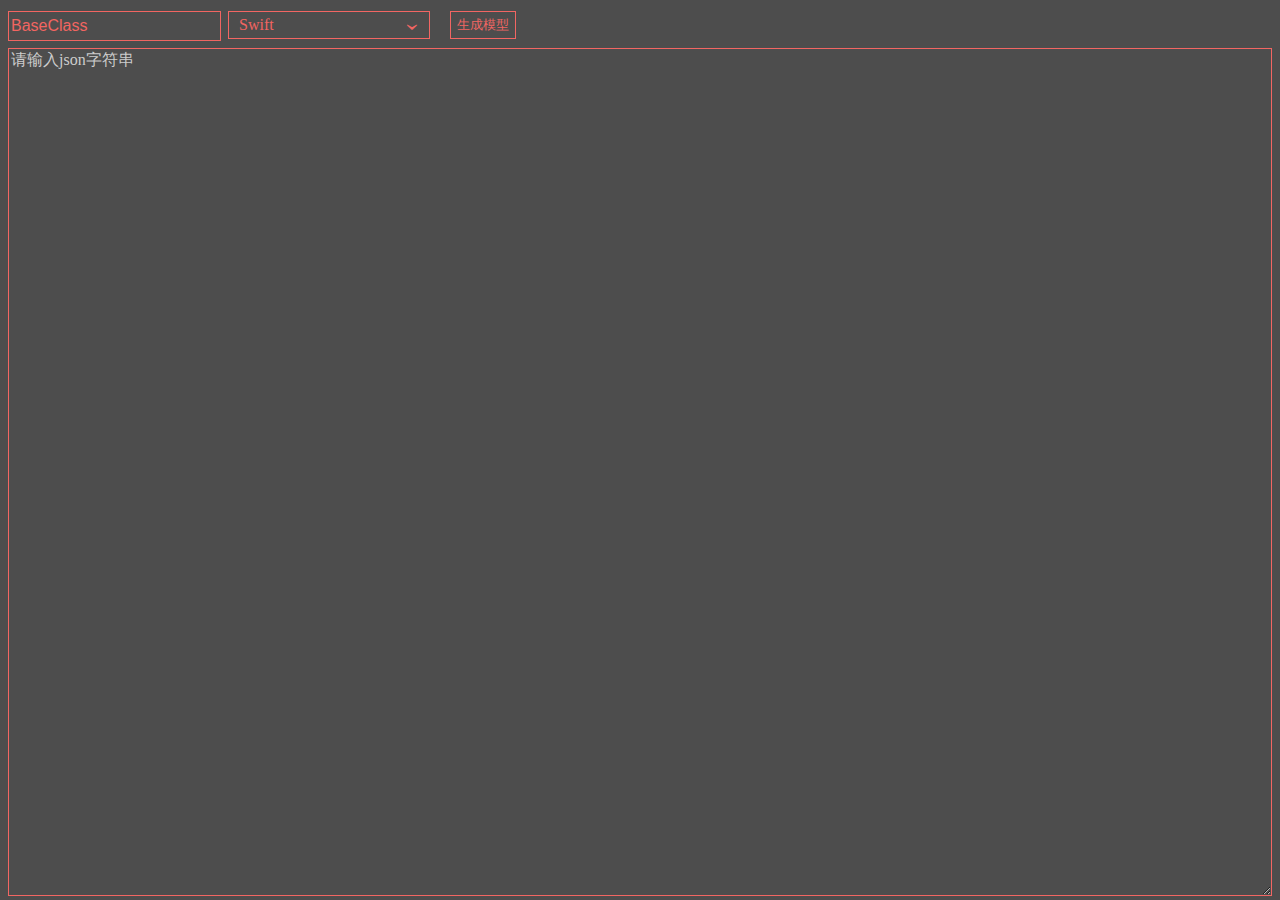
<file: Axc_Cloud_Service/target/classes/JsonModelParsingTool/JsonModelParsingTool.html>
<!DOCTYPE html>
<html lang="en">
    <head>
        <title>json转Swift模型</title>
        <meta charset="UTF-8">
        <meta name="viewport" content="width=device-width, initial-scale=1">
        <link rel="stylesheet" type="text/css" href="../JsonModelParsingTool/css/jsonModel.css" />
    </head>
    <body>    
    <div class="nav">
        <div class="input_root_div">
            <input value="BaseClass" class="input_root_class" type="text" placeholder="input root class name">    
        </div>
        <div class="select_box">
            <font>›</font>
            <span>Swift</span>
            <ul>
                 <li>Swift</li>
                 <li>SexyJson(Struct)</li>
                 <li>SexyJson(Class)</li>
                 <li>Objective-c</li>
                 <li>Java</li>
                 <li>C#</li>
            </ul>       
        </div>
        <div class="make_model_div">
            <button class="make_model_btn" type="button">生成模型</button>
        </div>
    </div>
    <div class="json_div">
        <div class="input_json_div">
            <textarea class="input_json_filed" rows="3" cols="20"></textarea>        
            <div class="input_json_filed_note">
                <font color="#cccccc">请输入json字符串</font>
            </div>
        </div>

        <div class="class_div">
            <div class="model_class_div">
                <textarea readonly class="model_class_filed" rows="3" cols="20">
                </textarea>  
            </div>
            <div class="model_header_div">
                <textarea readonly class="model_header_filed" rows="3" cols="20">
                </textarea>  
            </div>
        </div>
    </div>
    </body>
    <script src="../JsonModelParsingTool/js/jquery.2.1.1.min.js"></script>
    <!-- <script src="../static/js/line/auto-line-number.js"></script> -->
    <script src="../JsonModelParsingTool/js/whc-json-to-class.js"></script>
    <script src="../JsonModelParsingTool/js/jsonModel.js"></script>
</html>
</file>
<file: Axc_Cloud_Service/target/classes/JsonModelParsingTool/css/jsonModel.css>
*{
    margin: 0px;
}
html, body, .json_div, .class_div, .input_json_div, .model_class_div, .model_header_div, .input_json_filed ,.model_class_filed, .model_header_filed {
    width: 100%;
    height: 100%;
}

.json_div {
    box-sizing: border-box;
    border-bottom: 0px solid #4D4D4D;
    padding-left: 8px;
}

.nav {
    padding-top: 8px;
    padding-left: 8px;
    height: 40px;
    z-index: 100;
}

.make_model_div, .input_root_div {
    height: 40px;
    float: left;
    position:relative;
}

.input_root_div {
    width: 200px;
}

.make_model_div {
    width: 260px;
}


textarea, input {
    outline: none;
}

input {
    padding-left: 2px;
}

::-webkit-scrollbar{width:1px; height: 1px;}
::-webkit-scrollbar-track{background-color:transparent;}
::-webkit-scrollbar-thumb{background-color:#00aff0;}
::-webkit-scrollbar-thumb:hover {background-color:#9c3}
::-webkit-scrollbar-thumb:active {background-color:#00aff0}

div, textarea, html {
    border-block-start-color: #4D4D4D;
    border-block-end-color: #4D4D4D;
    background: #4D4D4D;
}

.model_header_div, .model_class_div,.class_div { 
    display: none;
}

.make_model_btn, .make_pay_btn {
    height: 28px;
    margin-top: 3px;
    background-color: transparent;
    color: rgb(242, 102, 99);
    border: 1px solid rgb(242, 102, 99);
    vertical-align: middle;
    font-size: 10pt;
    cursor: pointer;
    margin-left: 20px;
}

.make_model_btn:hover, .make_pay_btn:hover {
    background-color: rgb(242, 102, 99);
    color: white;
}

ul{ margin:0; padding:0; list-style:none;}

.select_box{ z-index: 100; width:200px; margin-top: 3px; height:26px; border:1px solid rgb(242, 102, 99); position:relative; float:left; margin-left: 20px;}

.select_box span{ display:inline-block;font-size: 12pt; color: rgb(242, 100, 97); width:200px; height:26px; line-height:26px; cursor:pointer; text-indent:10px;}

.select_box .span_aa{ color:rgb(242, 102, 99);}

.select_box ul{ width:200px; position:absolute; top:26px; left:-1px; border:1px solid rgb(242, 102, 99); display:none; background:#fff;}

.select_box li{ cursor:pointer; background-color:#4D4D4D;  color: rgb(242, 100, 97); font-size: 12pt; line-height:26px; text-indent:10px;}

.select_box li:hover{ background:rgb(242, 102, 99); color:#fff;}

.select_box font{ position:absolute; right:10px; font-size:26px; color:rgb(242, 102, 99); transform:rotate(90deg);}

.input_root_class {
    margin-top: 3px;
    height: 26px;
    background-color: transparent;
    color: rgb(242, 101, 97);
    border: 1px solid rgb(242, 101, 97);
    font-size: 12pt;
    vertical-align: middle;
}

.input_json_filed {
    color: 	rgb(242, 102, 99);
    font-size: 12pt;
    position: absolute;
    background: none;
    z-index: 10;
    border: 1px solid rgb(242, 102, 99);
}

.input_json_filed_note {
    position: absolute;
    padding-left: 3px;
    top: 50px;
    /* left: 36px; */
}

.model_class_filed, .model_header_filed {
    color: 	#7CCD7C;
    font-size: 12pt;
    padding-left: 5px;
    border-color: rgb(242, 102, 99);
}
</file>
